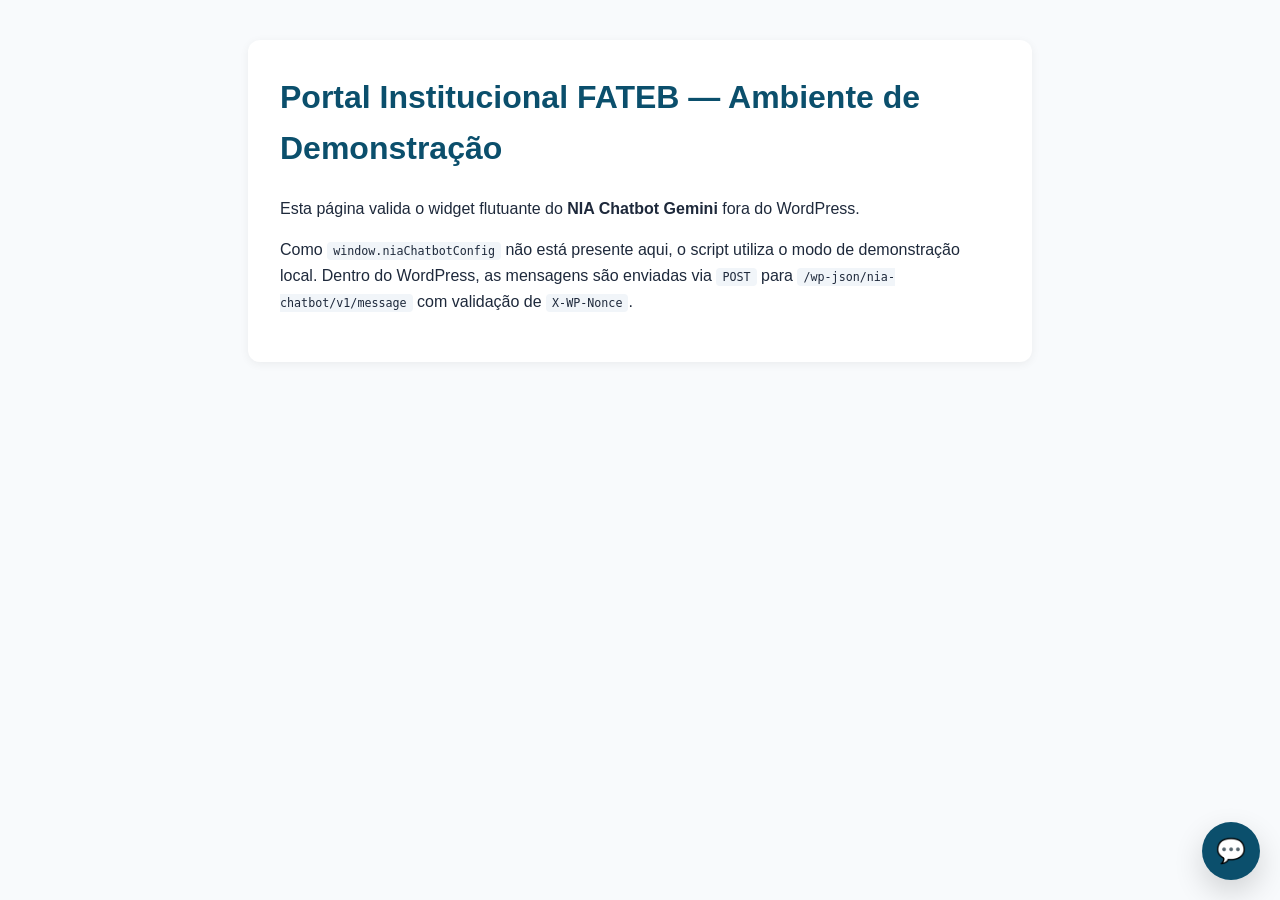
<file: demo/index.html>
<!DOCTYPE html>
<html lang="pt-BR">
<head>
  <meta charset="UTF-8" />
  <meta name="viewport" content="width=device-width, initial-scale=1.0" />
  <title>Demo - Assistente Virtual FATEB (NIA)</title>
  <link rel="stylesheet" href="../assets/css/chatbot.css" />
  <style>
    body {
      font-family: -apple-system, BlinkMacSystemFont, "Segoe UI", Roboto, sans-serif;
      margin: 0;
      padding: 40px 20px;
      background: #f8fafc;
      color: #1e293b;
      line-height: 1.6;
    }
    .container {
      max-width: 720px;
      margin: 0 auto;
      background: #ffffff;
      padding: 32px;
      border-radius: 12px;
      box-shadow: 0 2px 10px rgba(0, 0, 0, 0.06);
    }
    h1 {
      color: #0b4f6c;
      margin-top: 0;
    }
    code {
      background: #f1f5f9;
      padding: 2px 6px;
      border-radius: 4px;
      font-size: 0.9em;
    }
  </style>
</head>
<body>
  <div class="container">
    <h1>Portal Institucional FATEB — Ambiente de Demonstração</h1>
    <p>
      Esta página valida o widget flutuante do <strong>NIA Chatbot Gemini</strong> fora do WordPress.
    </p>
    <p>
      Como <code>window.niaChatbotConfig</code> não está presente aqui, o script utiliza o modo de
      demonstração local. Dentro do WordPress, as mensagens são enviadas via <code>POST</code> para
      <code>/wp-json/nia-chatbot/v1/message</code> com validação de <code>X-WP-Nonce</code>.
    </p>
  </div>

  <div id="nia-chatbot-root" aria-live="polite"></div>
  <script src="../assets/js/chatbot.js"></script>
</body>
</html>
</file>
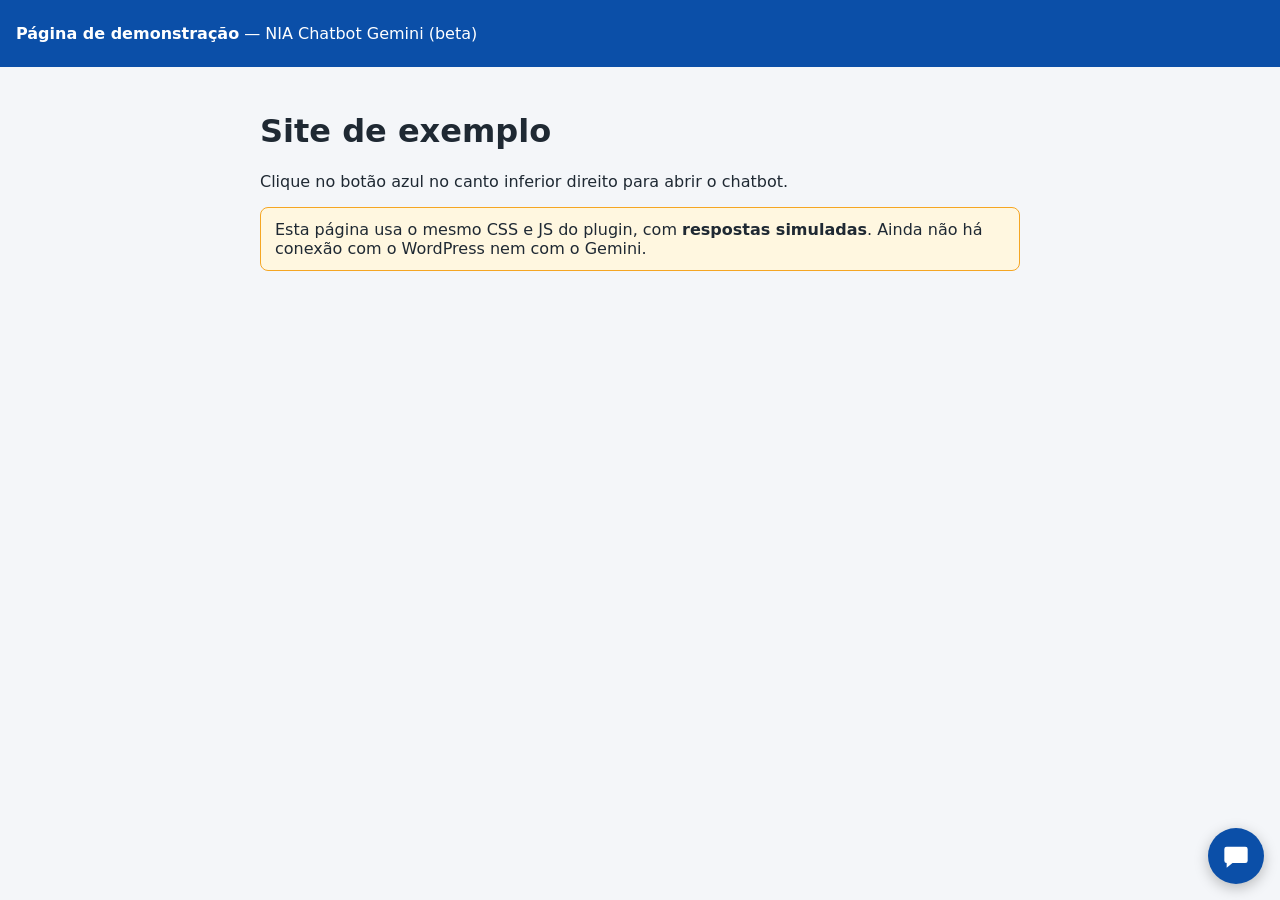
<file: demo/demo-autonomo.html>
<!DOCTYPE html>
<html lang="pt-BR">
<head>
<meta charset="utf-8">
<meta name="viewport" content="width=device-width, initial-scale=1">
<title>Demonstração - NIA Chatbot Gemini</title>
<style>
/* NIA Chatbot Gemini - estilos do widget. Prefixo .nia-cb- evita conflito com o tema. */
.nia-cb-root, .nia-cb-root * { box-sizing: border-box; }
.nia-cb-root {
	--nia-cb-primary: #0b4fa8;
	--nia-cb-primary-dark: #083a7d;
	--nia-cb-bg: #ffffff;
	--nia-cb-text: #1f2933;
	--nia-cb-muted: #eef2f7;
	font-family: system-ui, -apple-system, "Segoe UI", Roboto, Arial, sans-serif;
	font-size: 15px;
	line-height: 1.4;
	color: var(--nia-cb-text);
}

/* Botao flutuante */
.nia-cb-toggle {
	position: fixed; right: 16px; bottom: 16px; z-index: 99998;
	width: 56px; height: 56px; border: 0; border-radius: 50%;
	background: var(--nia-cb-primary); color: #fff; cursor: pointer;
	box-shadow: 0 4px 14px rgba(0, 0, 0, .25);
	display: flex; align-items: center; justify-content: center;
}
.nia-cb-toggle:hover { background: var(--nia-cb-primary-dark); }
.nia-cb-toggle:focus-visible, .nia-cb-send:focus-visible, .nia-cb-close:focus-visible, .nia-cb-input:focus-visible {
	outline: 3px solid #f5a623; outline-offset: 2px;
}
.nia-cb-toggle svg { width: 28px; height: 28px; fill: currentColor; }

/* Janela */
.nia-cb-panel {
	position: fixed; right: 16px; bottom: 84px; z-index: 99999;
	width: 360px; max-width: calc(100vw - 32px);
	height: 480px; max-height: calc(100vh - 110px);
	background: var(--nia-cb-bg); border-radius: 14px;
	box-shadow: 0 10px 30px rgba(0, 0, 0, .3);
	display: none; flex-direction: column; overflow: hidden;
}
.nia-cb-panel.nia-cb-open { display: flex; }

.nia-cb-header {
	background: var(--nia-cb-primary); color: #fff;
	padding: 12px 14px; display: flex; align-items: center; justify-content: space-between;
}
.nia-cb-title { font-weight: 600; font-size: 16px; margin: 0; }
.nia-cb-close { background: transparent; border: 0; color: #fff; font-size: 24px; line-height: 1; cursor: pointer; padding: 2px 8px; }

.nia-cb-messages { flex: 1; overflow-y: auto; padding: 12px; display: flex; flex-direction: column; gap: 8px; background: #f8fafc; }
.nia-cb-msg { max-width: 85%; padding: 9px 12px; border-radius: 12px; white-space: pre-wrap; word-wrap: break-word; overflow-wrap: anywhere; }
.nia-cb-msg-user { align-self: flex-end; background: var(--nia-cb-primary); color: #fff; border-bottom-right-radius: 4px; }
.nia-cb-msg-bot { align-self: flex-start; background: var(--nia-cb-muted); color: var(--nia-cb-text); border-bottom-left-radius: 4px; }
.nia-cb-msg-typing { font-style: italic; opacity: .75; }

.nia-cb-form { display: flex; gap: 8px; padding: 10px; border-top: 1px solid #dde3ea; background: #fff; }
.nia-cb-input { flex: 1; min-width: 0; padding: 10px 12px; border: 1px solid #b8c2cf; border-radius: 8px; font: inherit; color: inherit; }
.nia-cb-send { border: 0; border-radius: 8px; padding: 0 16px; background: var(--nia-cb-primary); color: #fff; font: inherit; font-weight: 600; cursor: pointer; }
.nia-cb-send:disabled { background: #9aa8ba; cursor: not-allowed; }

/* Celular: janela ocupa quase toda a tela */
@media (max-width: 480px) {
	.nia-cb-panel { right: 8px; left: 8px; bottom: 80px; width: auto; max-width: none; height: calc(100vh - 100px); max-height: none; }
	.nia-cb-toggle { right: 12px; bottom: 12px; }
	.nia-cb-input { font-size: 16px; } /* evita zoom automatico no iOS */
}
@media (prefers-reduced-motion: no-preference) {
	.nia-cb-panel.nia-cb-open { animation: nia-cb-in .18s ease-out; }
	@keyframes nia-cb-in { from { opacity: 0; transform: translateY(8px); } to { opacity: 1; transform: none; } }
}

</style>
<style>
	body { font-family: system-ui, "Segoe UI", Arial, sans-serif; margin: 0; color: #1f2933; background: #f4f6f9; }
	header { background: #0b4fa8; color: #fff; padding: 24px 16px; }
	main { max-width: 760px; margin: 0 auto; padding: 24px 16px; }
	.aviso { background: #fff7e0; border: 1px solid #f5a623; border-radius: 8px; padding: 12px 14px; }
</style>
</head>
<body>
<header><strong>Página de demonstração</strong> — NIA Chatbot Gemini (beta)</header>
<main>
	<h1>Site de exemplo</h1>
	<p>Clique no botão azul no canto inferior direito para abrir o chatbot.</p>
	<p class="aviso">Esta página usa o mesmo CSS e JS do plugin, com <strong>respostas simuladas</strong>. Ainda não há conexão com o WordPress nem com o Gemini.</p>
</main>
<script>
/**
 * NIA Chatbot Gemini - widget (Etapa 2).
 * Nesta etapa as respostas sao SIMULADAS. A comunicacao com o endpoint REST entra na Etapa 3.
 * Seguranca: todo texto entra na pagina via textContent (nunca innerHTML), evitando XSS.
 */
(function () {
	'use strict';

	var cfg = window.NiaChatbotConfig || {};
	var MAX_LEN = parseInt(cfg.maxLength, 10) || 500;
	var TEXT = {
		title: cfg.title || 'Assistente FATEB',
		welcome: cfg.welcome || 'Olá! Sou o assistente virtual da FATEB. Como posso ajudar?',
		placeholder: cfg.placeholder || 'Digite sua pergunta…',
		send: cfg.send || 'Enviar',
		open: cfg.openLabel || 'Abrir chat',
		close: cfg.closeLabel || 'Fechar chat',
		typing: cfg.typing || 'Digitando…',
		mock: cfg.mockReply || 'Esta é uma resposta simulada (versão beta). Em breve responderei com a ajuda da inteligência artificial.'
	};

	function el(tag, className, text) {
		var node = document.createElement(tag);
		if (className) { node.className = className; }
		if (text) { node.textContent = text; }
		return node;
	}

	function init() {
		if (document.getElementById('nia-cb-root')) { return; }

		var root = el('div', 'nia-cb-root');
		root.id = 'nia-cb-root';

		var toggle = el('button', 'nia-cb-toggle');
		toggle.type = 'button';
		toggle.setAttribute('aria-label', TEXT.open);
		toggle.setAttribute('aria-expanded', 'false');
		toggle.setAttribute('aria-controls', 'nia-cb-panel');
		toggle.innerHTML = '<svg viewBox="0 0 24 24" aria-hidden="true" focusable="false"><path d="M4 4h16a2 2 0 0 1 2 2v10a2 2 0 0 1-2 2H9l-5 4v-4H4a2 2 0 0 1-2-2V6a2 2 0 0 1 2-2z"/></svg>'; // SVG fixo, sem dados do usuario

		var panel = el('div', 'nia-cb-panel');
		panel.id = 'nia-cb-panel';
		panel.setAttribute('role', 'dialog');
		panel.setAttribute('aria-label', TEXT.title);

		var header = el('div', 'nia-cb-header');
		header.appendChild(el('h2', 'nia-cb-title', TEXT.title));
		var closeBtn = el('button', 'nia-cb-close', '×');
		closeBtn.type = 'button';
		closeBtn.setAttribute('aria-label', TEXT.close);
		header.appendChild(closeBtn);

		var messages = el('div', 'nia-cb-messages');
		messages.setAttribute('role', 'log');
		messages.setAttribute('aria-live', 'polite');

		var form = el('form', 'nia-cb-form');
		var input = el('input', 'nia-cb-input');
		input.type = 'text';
		input.maxLength = MAX_LEN;
		input.placeholder = TEXT.placeholder;
		input.setAttribute('aria-label', TEXT.placeholder);
		input.autocomplete = 'off';
		var send = el('button', 'nia-cb-send', TEXT.send);
		send.type = 'submit';
		send.disabled = true;
		form.appendChild(input);
		form.appendChild(send);

		panel.appendChild(header);
		panel.appendChild(messages);
		panel.appendChild(form);
		root.appendChild(toggle);
		root.appendChild(panel);
		document.body.appendChild(root);

		var waiting = false;

		function addMessage(who, text, extra) {
			var m = el('div', 'nia-cb-msg nia-cb-msg-' + who + (extra ? ' ' + extra : ''), text);
			messages.appendChild(m);
			messages.scrollTop = messages.scrollHeight;
			return m;
		}

		function updateSend() {
			send.disabled = waiting || input.value.trim() === '';
		}

		function setOpen(open) {
			panel.classList.toggle('nia-cb-open', open);
			toggle.setAttribute('aria-expanded', open ? 'true' : 'false');
			toggle.setAttribute('aria-label', open ? TEXT.close : TEXT.open);
			if (open) {
				if (!messages.children.length) { addMessage('bot', TEXT.welcome); }
				input.focus();
			} else {
				toggle.focus();
			}
		}

		toggle.addEventListener('click', function () { setOpen(!panel.classList.contains('nia-cb-open')); });
		closeBtn.addEventListener('click', function () { setOpen(false); });
		panel.addEventListener('keydown', function (e) { if (e.key === 'Escape') { setOpen(false); } });
		input.addEventListener('input', updateSend);

		form.addEventListener('submit', function (e) {
			e.preventDefault();
			var text = input.value.trim().slice(0, MAX_LEN);
			if (!text || waiting) { return; }
			addMessage('user', text);
			input.value = '';
			waiting = true;
			updateSend();
			var typing = addMessage('bot', TEXT.typing, 'nia-cb-msg-typing');
			// Etapa 2: resposta simulada. Etapa 3 troca este bloco por fetch() ao endpoint REST.
			window.setTimeout(function () {
				messages.removeChild(typing);
				addMessage('bot', TEXT.mock);
				waiting = false;
				updateSend();
				input.focus();
			}, 700);
		});
	}

	if (document.readyState === 'loading') {
		document.addEventListener('DOMContentLoaded', init);
	} else {
		init();
	}
})();

</script>
</body>
</html>
</file>
<file: assets/css/chatbot.css>
/* Estilos isolados do widget NIA Chatbot FATEB */
#nia-chatbot-root {
  --nia-primary: #0b4f6c;
  --nia-primary-dark: #083b51;
  --nia-bg: #ffffff;
  --nia-surface: #f4f6f8;
  --nia-text: #1f2937;
  --nia-muted: #6b7280;
  --nia-border: #d1d5db;
  --nia-error-bg: #fef2f2;
  --nia-error-text: #991b1b;
  --nia-error-border: #fecaca;
  --nia-radius: 14px;
  --nia-shadow: 0 12px 30px rgba(0, 0, 0, 0.16);

  font-family: -apple-system, BlinkMacSystemFont, "Segoe UI", Roboto, Oxygen, Ubuntu, Cantarell, sans-serif;
  font-size: 15px;
  line-height: 1.45;
  color: var(--nia-text);
  position: fixed;
  right: 20px;
  bottom: 20px;
  z-index: 999999;
}

#nia-chatbot-root *,
#nia-chatbot-root *::before,
#nia-chatbot-root *::after {
  box-sizing: border-box;
}

.nia-sr-only {
  position: absolute;
  width: 1px;
  height: 1px;
  padding: 0;
  margin: -1px;
  overflow: hidden;
  clip: rect(0, 0, 0, 0);
  white-space: nowrap;
  border: 0;
}

/* Botão flutuante */
.nia-chatbot-toggle {
  width: 58px;
  height: 58px;
  border-radius: 50%;
  border: none;
  background: var(--nia-primary);
  color: #ffffff;
  font-size: 24px;
  cursor: pointer;
  display: flex;
  align-items: center;
  justify-content: center;
  box-shadow: var(--nia-shadow);
  transition: background-color 0.2s ease, transform 0.15s ease;
  margin-left: auto;
}

.nia-chatbot-toggle:hover {
  background: var(--nia-primary-dark);
  transform: scale(1.04);
}

.nia-chatbot-toggle:focus-visible,
.nia-chatbot-close:focus-visible,
.nia-chatbot-input:focus-visible,
.nia-chatbot-send:focus-visible {
  outline: 3px solid #f59e0b;
  outline-offset: 2px;
}

/* Janela do chat */
.nia-chatbot-window {
  width: 360px;
  max-width: calc(100vw - 32px);
  height: 500px;
  max-height: calc(100vh - 100px);
  background: var(--nia-bg);
  border: 1px solid var(--nia-border);
  border-radius: var(--nia-radius);
  box-shadow: var(--nia-shadow);
  display: flex;
  flex-direction: column;
  overflow: hidden;
  margin-bottom: 12px;
}

.nia-chatbot-window[hidden] {
  display: none !important;
}

/* Cabeçalho */
.nia-chatbot-header {
  background: var(--nia-primary);
  color: #ffffff;
  padding: 14px 16px;
  display: flex;
  align-items: center;
  justify-content: space-between;
  gap: 12px;
}

.nia-chatbot-title-group {
  display: flex;
  flex-direction: column;
}

.nia-chatbot-title {
  margin: 0;
  font-size: 16px;
  font-weight: 700;
  color: #ffffff;
}

.nia-chatbot-subtitle {
  font-size: 12px;
  opacity: 0.9;
}

.nia-chatbot-close {
  background: transparent;
  border: none;
  color: #ffffff;
  font-size: 26px;
  line-height: 1;
  cursor: pointer;
  padding: 4px 8px;
  border-radius: 6px;
}

.nia-chatbot-close:hover {
  background: rgba(255, 255, 255, 0.15);
}

/* Histórico de mensagens */
.nia-chatbot-messages {
  flex: 1;
  padding: 14px;
  overflow-y: auto;
  background: var(--nia-surface);
  display: flex;
  flex-direction: column;
  gap: 10px;
}

.nia-chatbot-message {
  max-width: 84%;
  padding: 10px 13px;
  border-radius: 12px;
  word-wrap: break-word;
  white-space: pre-wrap;
  font-size: 14px;
}

.nia-chatbot-message--bot {
  align-self: flex-start;
  background: #ffffff;
  color: var(--nia-text);
  border: 1px solid var(--nia-border);
  border-bottom-left-radius: 4px;
}

.nia-chatbot-message--user {
  align-self: flex-end;
  background: var(--nia-primary);
  color: #ffffff;
  border-bottom-right-radius: 4px;
}

.nia-chatbot-message--error {
  align-self: flex-start;
  background: var(--nia-error-bg);
  color: var(--nia-error-text);
  border: 1px solid var(--nia-error-border);
  border-bottom-left-radius: 4px;
}

.nia-chatbot-typing {
  font-style: italic;
  color: var(--nia-muted);
}

/* Formulário de envio */
.nia-chatbot-form {
  display: flex;
  align-items: flex-end;
  gap: 8px;
  padding: 10px 12px;
  background: #ffffff;
  border-top: 1px solid var(--nia-border);
}

.nia-chatbot-input {
  flex: 1;
  resize: none;
  border: 1px solid var(--nia-border);
  border-radius: 8px;
  padding: 9px 11px;
  font-family: inherit;
  font-size: 14px;
  line-height: 1.4;
  color: var(--nia-text);
  background: #ffffff;
  max-height: 96px;
}

.nia-chatbot-input:disabled {
  background: var(--nia-surface);
  cursor: not-allowed;
}

.nia-chatbot-send {
  background: var(--nia-primary);
  color: #ffffff;
  border: none;
  border-radius: 8px;
  padding: 10px 14px;
  font-size: 14px;
  font-weight: 600;
  cursor: pointer;
  transition: background-color 0.2s ease;
}

.nia-chatbot-send:hover:not(:disabled) {
  background: var(--nia-primary-dark);
}

.nia-chatbot-send:disabled {
  opacity: 0.6;
  cursor: not-allowed;
}

/* Responsivo mobile */
@media (max-width: 480px) {
  #nia-chatbot-root {
    right: 12px;
    bottom: 12px;
  }

  .nia-chatbot-window {
    width: calc(100vw - 24px);
    height: 70vh;
  }
}
</file>
